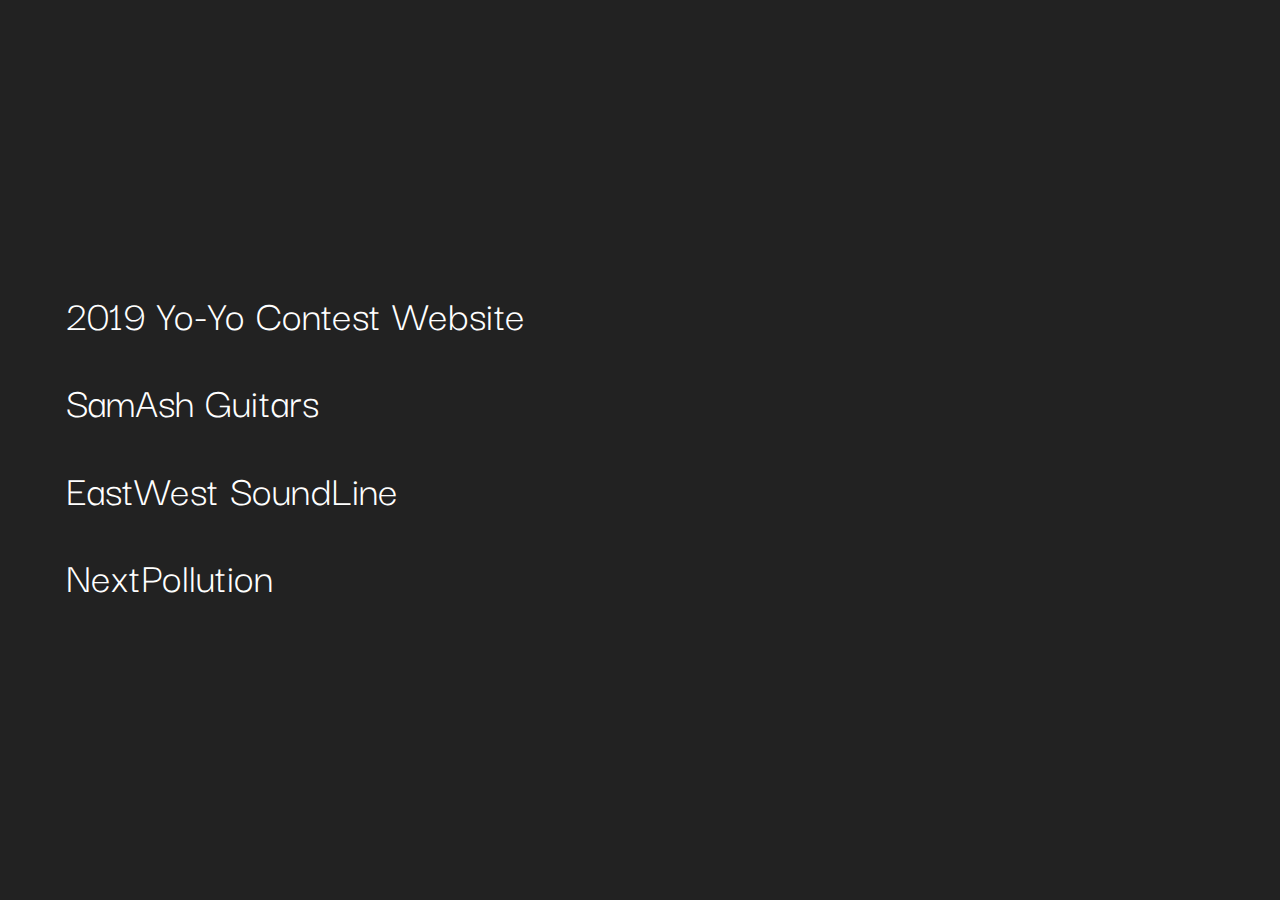
<file: 2 - GreenSock/7 - Challenge - Navigation Interaction/Before/index.html>
<!DOCTYPE html>
<html lang="en">
<head>
    <meta charset="UTF-8">
    <meta name="viewport" content="width=device-width, initial-scale=1.0">
    <title>Challenge</title>
    <link rel="preconnect" href="https://fonts.googleapis.com">
    <link rel="preconnect" href="https://fonts.gstatic.com" crossorigin>
    <link href="https://fonts.googleapis.com/css2?family=Darker+Grotesque:wght@300;400&family=Poppins:wght@400;900&display=swap" rel="stylesheet">
    

    <link rel="stylesheet" href="css/main.css">
</head>
<body>

    <main>
        <section>
            <ul>
                <li>
                    <a href="#">
                        <div class="heading-container">
                            <p class="primary">2019 Yo-Yo Contest Website</p>
                            <p class="secondary">2019 Yo-Yo Contest Website</p>
                        </div>

                        <p class="date">UI/UX 2019</p>
                        <div class="line"></div>
                    </a>
                </li>
                <li>
                    <a href="#">
                        <div class="heading-container">
                            <p class="primary">SamAsh Guitars</p>
                            <p class="secondary">SamAsh Guitars</p>
                        </div>

                        <p class="date">IDENTITY - UI/UX 2020</p>
                        <div class="line"></div>
                    </a>
                </li>
                <li>
                    <a href="#">
                        <div class="heading-container">
                            <p class="primary">EastWest SoundLine</p>
                            <p class="secondary">EastWest SoundLine</p>
                        </div>

                        <p class="date">UI/UX - FRONTEND 2021</p>
                        <div class="line"></div>
                    </a>
                </li>
                <li>
                    <a href="#">
                        <div class="heading-container">
                            <p class="primary">NextPollution</p>
                            <p class="secondary">NextPollution</p>
                        </div>

                        <p class="date">UI/UX 2022</p>
                        <div class="line"></div>
                    </a>
                </li>
            </ul>
        </section>
    </main>


    <script src="https://cdnjs.cloudflare.com/ajax/libs/gsap/3.12.2/gsap.min.js" integrity="sha512-16esztaSRplJROstbIIdwX3N97V1+pZvV33ABoG1H2OyTttBxEGkTsoIVsiP1iaTtM8b3+hu2kB6pQ4Clr5yug==" crossorigin="anonymous" referrerpolicy="no-referrer"></script>
    <script>
        const links = gsap.utils.toArray('li a')
        
        links.forEach(link => {
            let tl = gsap.timeline({ 
                paused: true, 
                defaults: {
                    duration: .4, 
                    ease: 'power4.inOut'
                }
            })
            
            const primary = link.querySelector('.primary')
            const secondary = link.querySelector('.secondary')
            const date = link.querySelector('.date')
            const line = link.querySelector('.line')
            
            tl.to(primary, {
                yPercent: -100
            })
            .to(secondary, {
                yPercent: -50
            }, '<')
            .to(line, {
                scaleX: 1
            }, '<')
            .to(date, {
                y: 0
            }, '<')

            link.addEventListener('mouseenter', () => {
                tl.play()
            })
            
            link.addEventListener('mouseleave', () => {
                tl.reverse()
            })
        })

    </script>
</body>
</html>
</file>
<file: 2 - GreenSock/7 - Challenge - Navigation Interaction/Before/css/main.css>
*, *:before, *:after {
  box-sizing: border-box;
}

html {
  font-size: 22px;
}

body {
  margin: 0;
  height: 100vh;
  font-family: "Darker Grotesque", sans-serif;
  color: white;
  background-color: #222222;
}

main {
  height: 100vh;
  width: 100%;
  display: flex;
  align-items: center;
}

section {
  flex: 1;
}

ul {
  list-style: none;
  padding: 0;
  margin: 0;
  width: 100%;
}
ul a {
  display: flex;
  justify-content: space-between;
  color: white;
  text-decoration: none;
  padding: 0.3em 3em;
  overflow: hidden;
  position: relative;
}
ul a .heading-container {
  overflow: hidden;
  height: 40px;
  display: grid;
  place-content: center;
  margin-top: 0.5em;
}
ul a p.primary, ul a p.secondary {
  font-size: clamp(2rem, 2vw, 4rem);
  width: 100%;
  margin: 0;
}
ul a p.primary {
  transform: translateY(50%);
}
ul a p.date {
  transform: translateY(170%);
}
ul a .line {
  position: absolute;
  top: 50%;
  left: 0;
  width: 3%;
  border-bottom: 1px solid white;
  transform: scaleX(0);
  transform-origin: left;
}

/*# sourceMappingURL=main.css.map */
</file>
